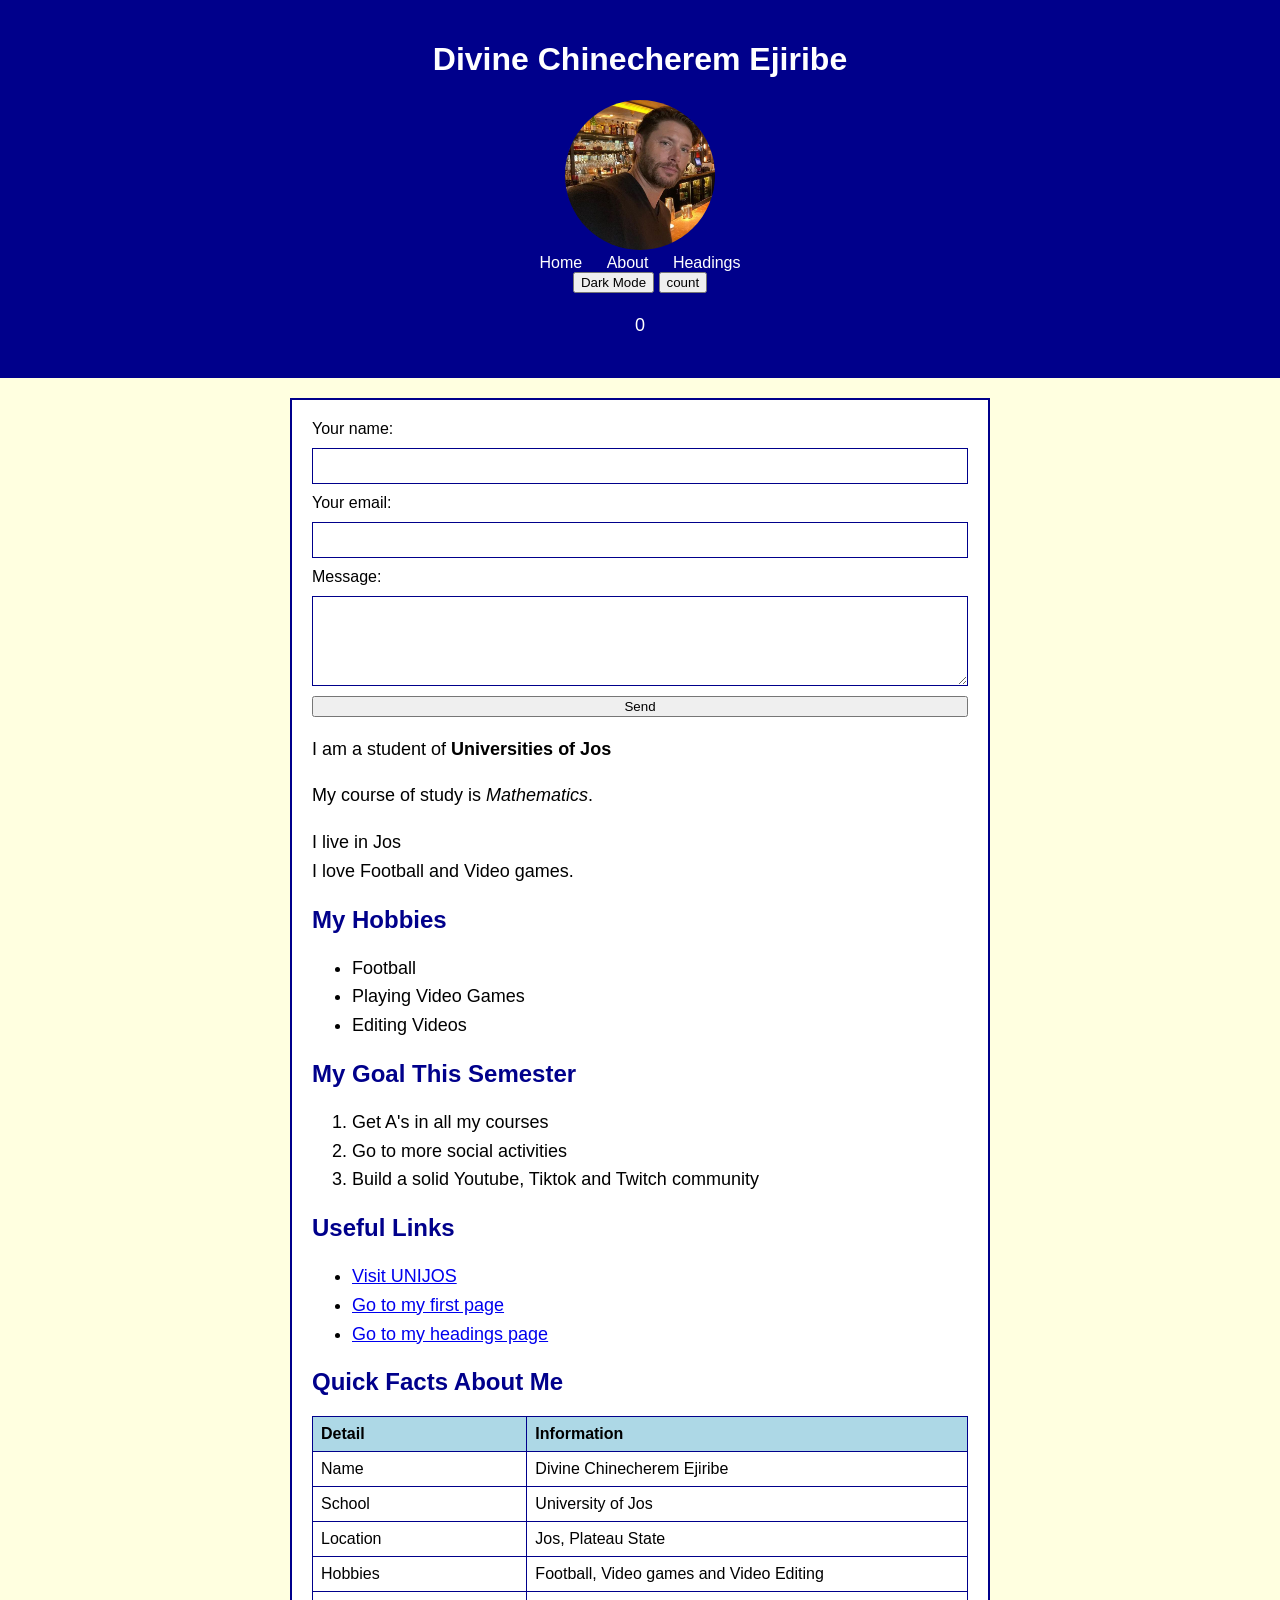
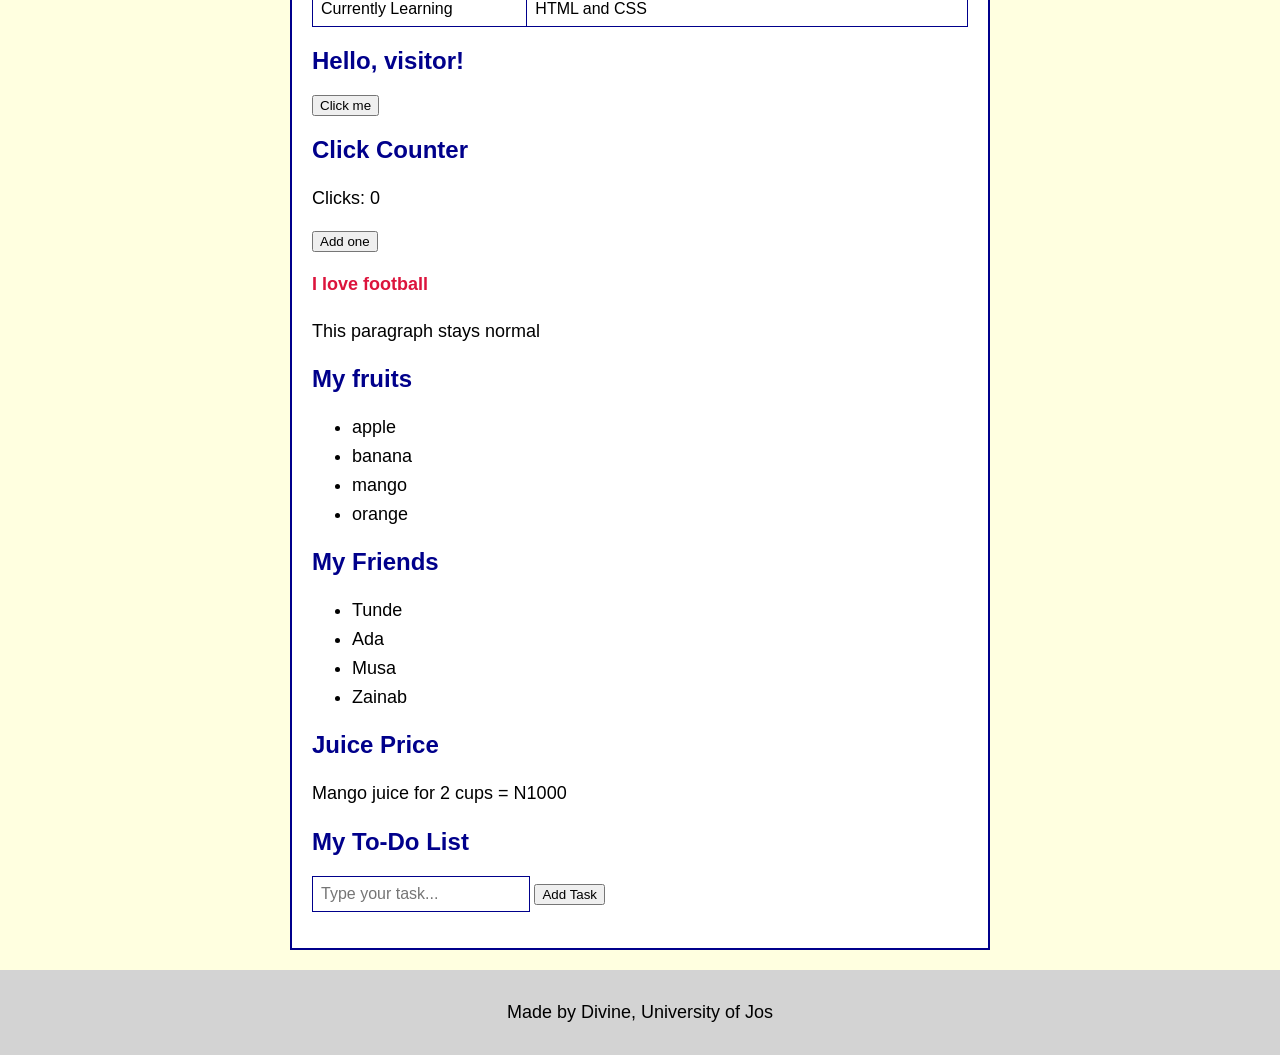
<file: About Myself.html>
<!DOCTYPE html>
<html>
    <head>
        <title>About Me</title>
        <link rel="stylesheet" href="style.css">
        <meta name="viewport" content="width=device-width, initial-scale=1">
    </head>
    <body>
        <!--Header:name, photo and menu -->
        <header>
            <h1>Divine Chinecherem Ejiribe</h1>
            <img src="Jensen.jpg" alt="A photo of me">
            <nav>
                <a href="Hello.html">Home</a>
                <a href="About.html">About</a>
                <a href="Headings.html">Headings</a>
            </nav>
            <button id="themeBtn">Dark Mode</button>
            <button id="countBtn">count</button>
            <p id="countDisplay">0</p>
        </header>

        <!--Main content: the things i want to say about myself-->
        <main class="card">

            <form>
              <label for="name">Your name:</label>
              <input type="text" id="name" name="name">

              <label for="email">Your email:</label>
              <input type="email" id="email" name="email">

              <label for="message">Message:</label>
              <textarea id="message" name="message" rows="4"></textarea>

              <button type="submit">Send</button>
            </form>


            <p>I am a student of <strong>Universities of Jos</strong></p>
            <p>My course of study is <em>Mathematics</em>.</p>
            <p>
                I live in Jos<br>
                I love Football and Video games.
            </p>

            <h2>My Hobbies</h2>
            <ul>
                <li>Football</li>
                <li>Playing Video Games</li>
                <li>Editing Videos</li>
            </ul>

            <h2>My Goal This Semester</h2>
            <ol>
                <li>Get A's in all my courses</li>
                <li>Go to more social activities</li>
                <li>Build a solid Youtube, Tiktok and Twitch community</li>
            </ol>

            <h2>Useful Links</h2>
            <ul>
                <li><a href="https://www.unijos.edu.ng">Visit UNIJOS</a></li>
                <li><a href="hello.html">Go to my first page</a></li>
                <li><a href="headings.html">Go to my headings page</a></li>
            </ul>

            <h2>Quick Facts About Me</h2>
            <table>
                <tr>
                    <th>Detail</th>
                    <th>Information</th>
                </tr>
                <tr>
                    <td>Name</td>
                    <td>Divine Chinecherem Ejiribe</td>
                </tr>
                <tr>
                    <td>School</td>
                    <td>University of Jos</td>
                </tr>
                <tr>
                    <td>Location</td>
                    <td>Jos, Plateau State</td>
                </tr>
                <tr>
                    <td>Hobbies</td>
                    <td>Football, Video games and Video Editing</td>
                </tr>
                <tr>
                    <td>Currently Learning</td>
                    <td>HTML and CSS</td>
                </tr>
            </table>

            <h2 id="greeting">Hello, visitor!</h2>
            <button id="greetBtn">Click me</button>

            <h2>Click Counter</h2>
            <p>Clicks: <span id="count">0</span></p>
            <button id="countBtn">Add one</button>

            <p class="highlight">I love football</p>
            <p>This paragraph stays normal</p>

            <h2>My fruits</h2>
            <ul id="fruitList"></ul>

            <h2>My Friends</h2>
            <ul id="friendList"></ul>

            <h2>Juice Price</h2>
            <p id="result"></p>

            <h2>My To-Do List</h2>
            <input id="taskInput" type="text" placeholder="Type your task...">
            <button id="addBtn">Add Task</button>
            <ul id="taskList"></ul>
        </main>


        <!--Footer:closuing line -->
        <footer>
            <p>Made by Divine, University of Jos</p>
        </footer>


        <script>
            const greeting = document.getElementById("greeting");
            const button = document.getElementById("greetBtn");

            button.addEventListener("click", function () {
                greeting.textContent = "Welcome to my page!";
            });

            let count = Number(localStorage.getItem("count")) || 0;
            const countDisplay = document.getElementById("countDisplay");
            const countBtn = document.getElementById("countBtn");

            countDisplay.textContent = count;

            countBtn.addEventListener("click", function () {
            count = count + 1;
            localStorage.setItem("count", count);

            if (count >= 5) {
                countDisplay.textContent = count + " (you reached 5!)";
            } else {
                countDisplay.textContent = count;
            }
            });

            const themeBtn = document.getElementById("themeBtn");
            if (localStorage.getItem("theme") === "dark") {
                document.body.classList.add("dark");
                themeBtn.textContent = "Light Mode";
            }
            themeBtn.addEventListener("click", function(){
                document.body.classList.toggle("dark");

                if (document.body.classList.contains("dark")){
                    localStorage.setItem("theme", "dark");
                    themeBtn.textContent = "Light Mode";
                } else{
                    localStorage.setItem("theme", "light");
                    themeBtn.textContent = "Dark Mode";
                }
            });

            let fruits = ["apple", "banana","mango", "orange"];

            console.log(fruits[0]); 
            console.log(fruits[1]); 
            console.log(fruits.length); 

            fruits.push("pineapple");
            console.log(fruits); 
            console.log(fruits.length); 

            fruits.pop();
            console.log(fruits);
            console.log(fruits.length);

            for (let i = 0; i < fruits.length; i++) {
                console.log("Fruit: " + fruits[i]);
            }

            let myfriends = ["Tunde", "Ada", "Musa"];
            console.log(myfriends[1]); 
            myfriends.push("Zainab");
            console.log(myfriends.length);

            for (let i = 0; i < myfriends.length; i++){
                console.log("My Friend: " + myfriends[i]);
            }

            let fruitList = document.getElementById("fruitList");
            for(let i = 0; i < fruits.length; i++) {
                fruitList.innerHTML += "<li>" + fruits[i] + "</li>";
            }

            let friendList = document.getElementById("friendList");
            for(let i = 0; i < myfriends.length; i++) {
                friendList.innerHTML += "<li>" + myfriends[i] + "</li>";
            }

            function calculatePrice(fruit, cups) {
                let PricePerCup = 500;
                let total = PricePerCup * cups;
                return fruit + " juice for " + cups + " cups = N" + total;
            }

            let result = calculatePrice("Mango", 2);
            document.getElementById("result").textContent = result;

            function addTask() {
                let input = document.getElementById("taskInput");
                let taskText = input.value;

                if (taskText === ""){
                    alert("Please type a task first");
                    return;
                }

                let newItem = document.createElement("li");
                newItem.textContent = taskText;
                document.getElementById("taskList").appendChild(newItem);
                input.value = "";
            }
            document.getElementById("addBtn").addEventListener("click", addTask);
        </script>

    </body>
</html>
</file>
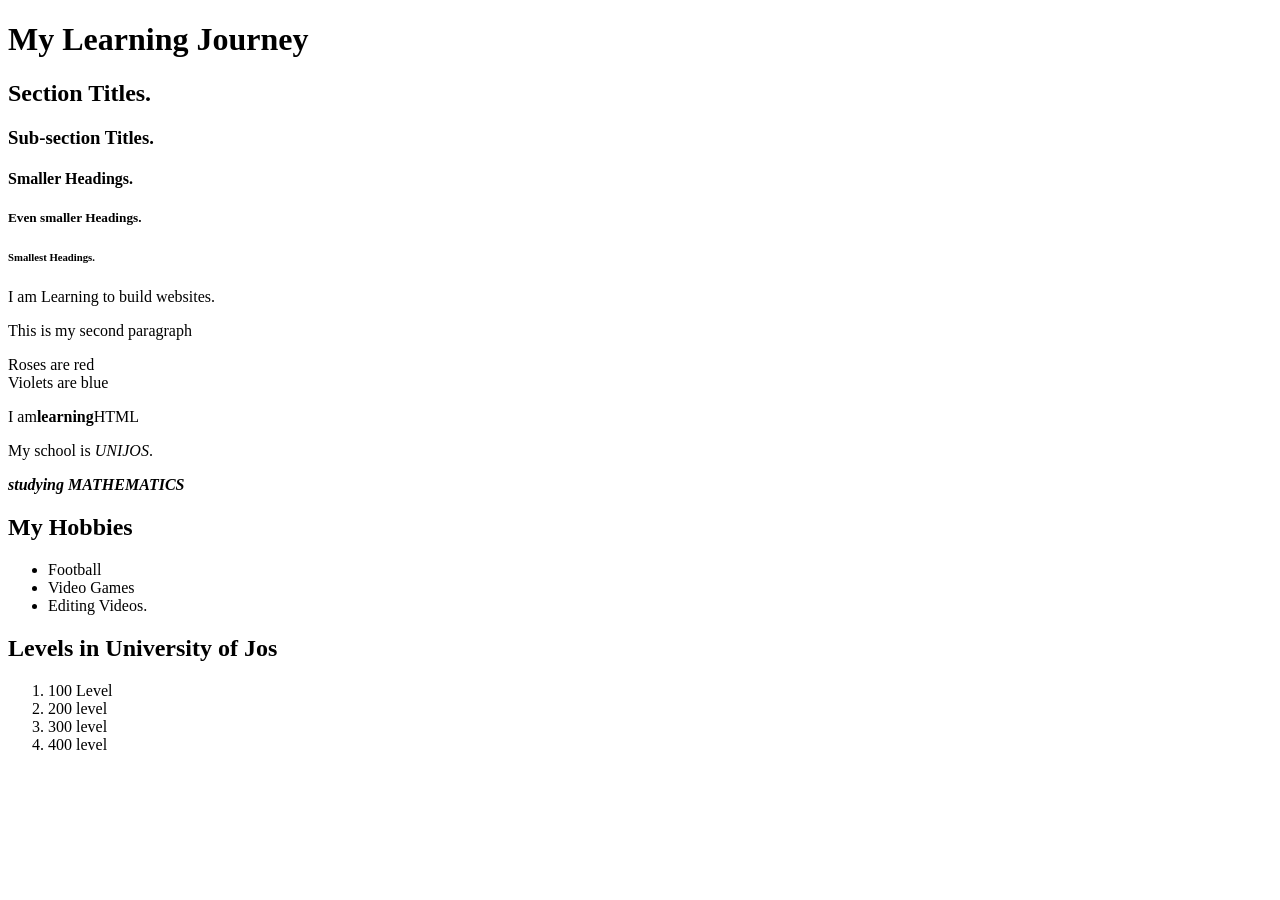
<file: headings.html>
<!DOCTYPE html>
<html>
    <head>
        <title>Week 2 Lessons</title>
    </head>
    <body>
        <h1>My Learning Journey</h1>
        <h2>Section Titles.</h2>
        <h3>Sub-section Titles.</h3>
        <h4>Smaller Headings.</h4>
        <h5>Even smaller Headings.</h5>
        <h6>Smallest Headings.</h6>

        <p>I am Learning to build websites.</p>
        <p>This is my second paragraph</p>

        <p>Roses are red<br>Violets are blue</p>
        <p>I am<strong>learning</strong>HTML</p>
        <p>My school is <em>UNIJOS</em>.</p>
        <p><strong><em>studying MATHEMATICS</em></strong></p>

        <h2>My Hobbies</h2>
        <ul>
            <li>Football</li>
            <li>Video Games</li>
            <li>Editing Videos.</li>
        </ul>

        <h2>Levels in University of Jos</h2>
        <ol>
            <li>100 Level</li>
            <li>200 level</li>
            <li>300 level</li>
            <li>400 level</li>
        </ol>
    </body> 
</html>
</file>
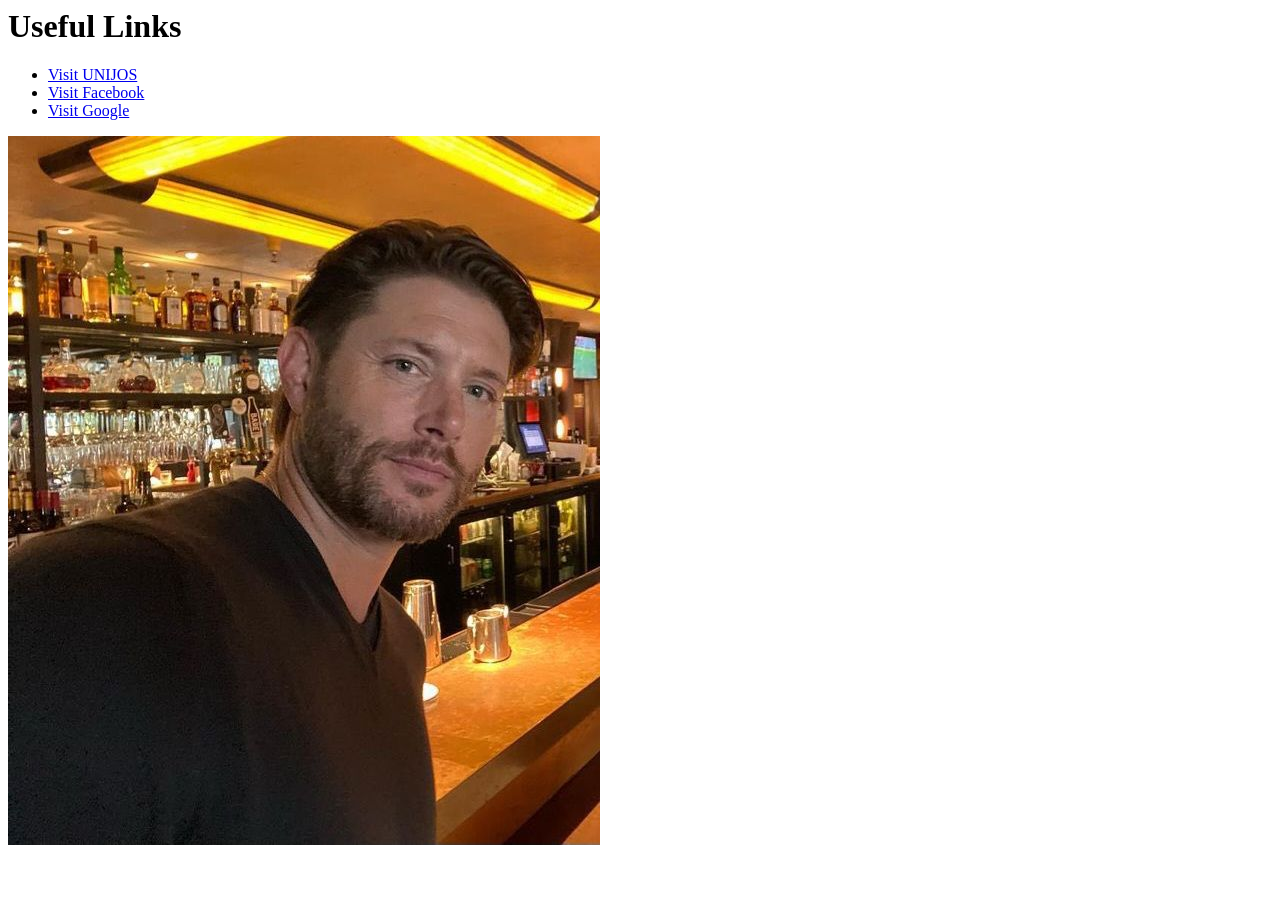
<file: week3.html>
<!DOCTYPE hml>
<html>
    <head>
        <title>Week 3 Pratice</title>
    </head>
    <body>
        <h1>Useful Links</h1>
        <ul>
            <li><a href="https://www.unijos.edu.ng">Visit UNIJOS</li>
            <li><a href="https://www.facebook.com">Visit Facebook</li>
            <li><a href="https://www.google.com">Visit Google</li>
        </ul>

        <img src="Jensen.jpg" alt="Photo of Jensen">

        
    </body>     
</html>
</file>
<file: style.css>
* {
  box-sizing: border-box;
}

body{
    background-color: lightyellow;
    font-family: Arial, sans-serif;
    margin: 0;
}

header{
    background-color: darkblue;
    color: white;
    text-align: center;
    padding: 20px;
}

header img {
  width: 150px;
  height: 150px;
  border-radius: 50%;
  object-fit: cover;
}

nav a {
  color: white;
  text-decoration: none;
  margin: 0 10px;
}

nav a:hover {
  color: orange;
  text-decoration: underline;
}

form {
  display: flex;
  flex-direction: column;
  gap: 10px;
}

input, textarea {
  padding: 8px;
  border: 1px solid darkblue;
  font-size: 16px;
  font-family: Arial, sans-serif;
}

.card {
  background-color: white;
  padding: 20px;
  border: 2px solid darkblue;
  margin: 20px auto;
  width: 90%;
  max-width: 700px;
}

h2 {
  color: darkblue;
}

p, li {
  font-size: 18px;
  line-height: 1.6;
}

.highlight {
  color: crimson;
  font-weight: bold;
}

/* ===== Table ===== */
table {
  border-collapse: collapse;
  width: 100%;
}

th, td {
  border: 1px solid darkblue;
  padding: 8px;
  text-align: left;
}

th {
  background-color: lightblue;
}

footer {
  background-color: lightgray;
  text-align: center;
  padding: 10px;
} 

body.dark {
  background-color: #1a1a2e;
  color: white;
}

body.dark .card {
  background-color: #16213e;
  border-color: orange;
}

body.dark h2 {
  color: orange;
}
</file>
